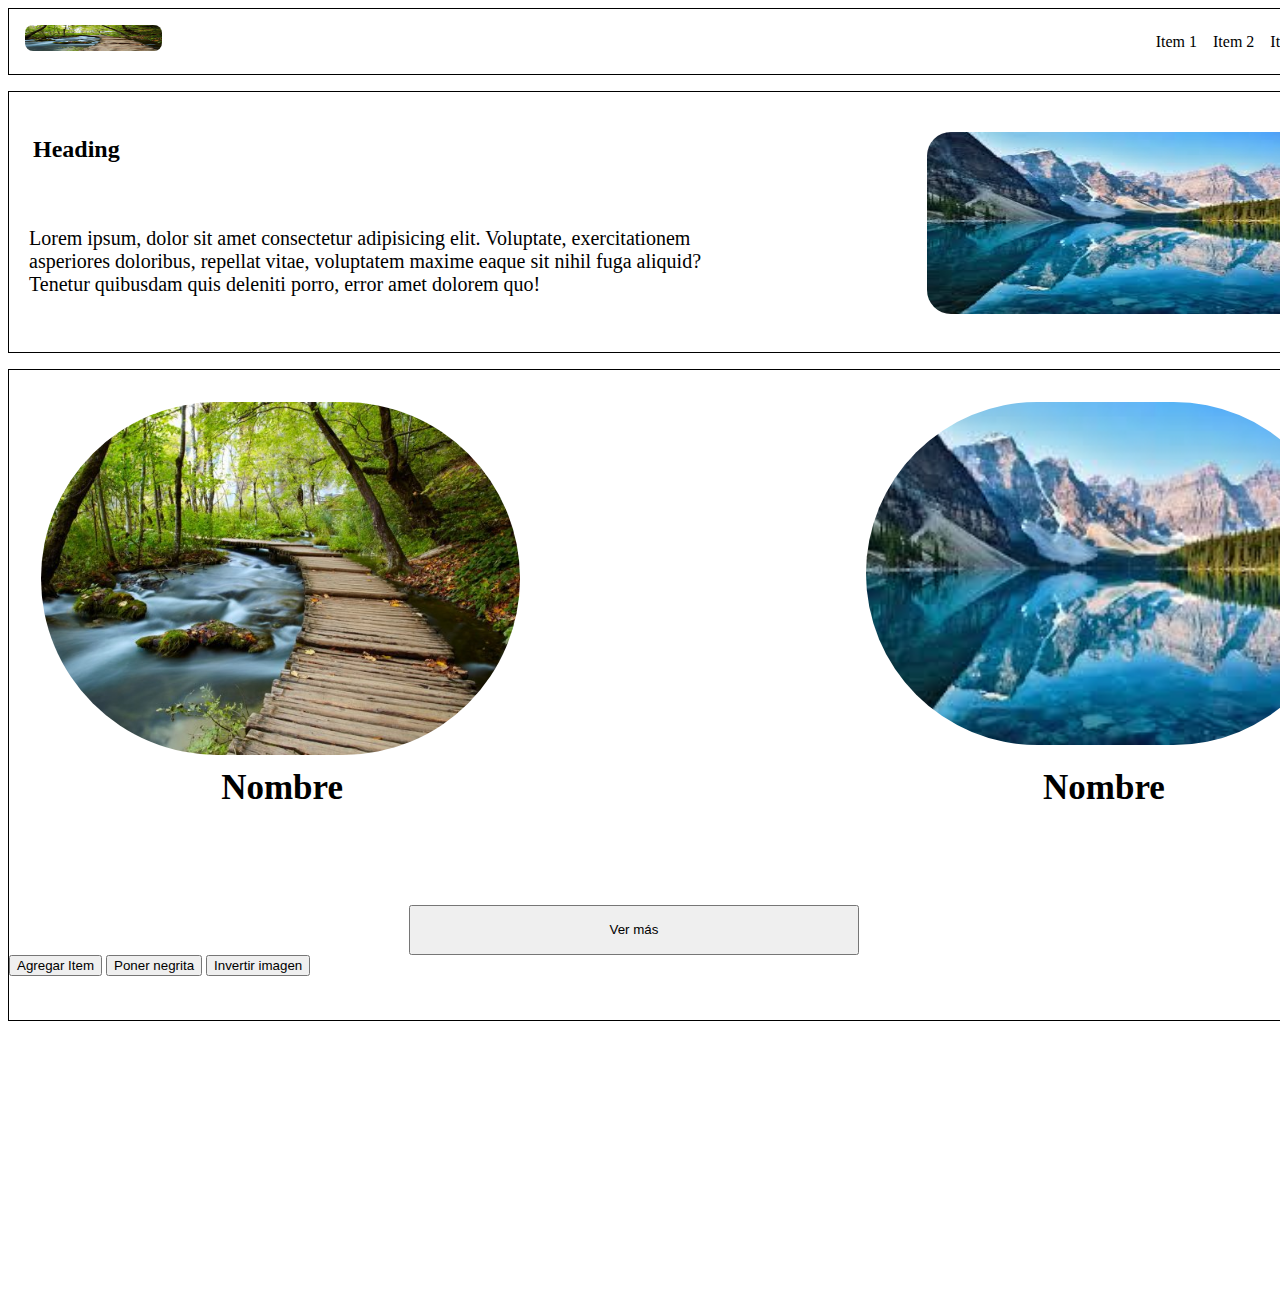
<file: Encuentro_25_Programan_Tanya_Hernandez/index.html>
<!DOCTYPE html>
<html lang="en">
<head>
    <meta charset="UTF-8">
    <meta name="viewport" content="width=device-width, initial-scale=1.0">
    <link rel="stylesheet" href="style.css">
    <title>Encuentro 25</title>
</head>
<body>
    <div class="contenedor">
        <nav class="nav">
            <img class="logo" src="paisaje.jpg">
            <ul id="menu" class="menu">
                <li class="item">Item 1</li>
                <li class="item">Item 2</li>
                <li class="item">Item 3</li>
                <li class="item">Item 4</li>
            </ul>
        </nav>

        <header class="header">
            <a href="" id="link"><img class="img2" src="" id="imagen"></a>
            <!--<img class="img2" src="paisaje.jpg" alt="">-->
            <h2 class="h2">
                Heading
            </h2>
            <p id="parrafo" class="p">
                Lorem ipsum, <span id="bold">dolor</span> sit amet consectetur adipisicing elit. Voluptate, exercitationem asperiores doloribus, repellat vitae, voluptatem maxime eaque sit nihil fuga aliquid? Tenetur quibusdam quis deleniti porro, error amet dolorem quo!
            </p>
            
        </header>

        <main class="main">
            <img id="img3" class="img3" src="paisaje.jpg" alt="">
            <img id="img4" class="img4" src="paisaje2.jpg" alt=""> 
            <div class="nom">
                <p class="nombre">Nombre</p>
                <p class="nombre">Nombre</p>
            </div>
            <button class="boton">Ver más</button> <br>
            <button onclick="primeraFuncion()">Agregar Item</button>
            <button onclick="segundaFuncion()">Poner negrita</button>
            <button onclick="TerceraFuncion()">Invertir imagen</button>
        </main>
    </div>
    
    <script src="script.js"></script>
</body>
</html>
</file>
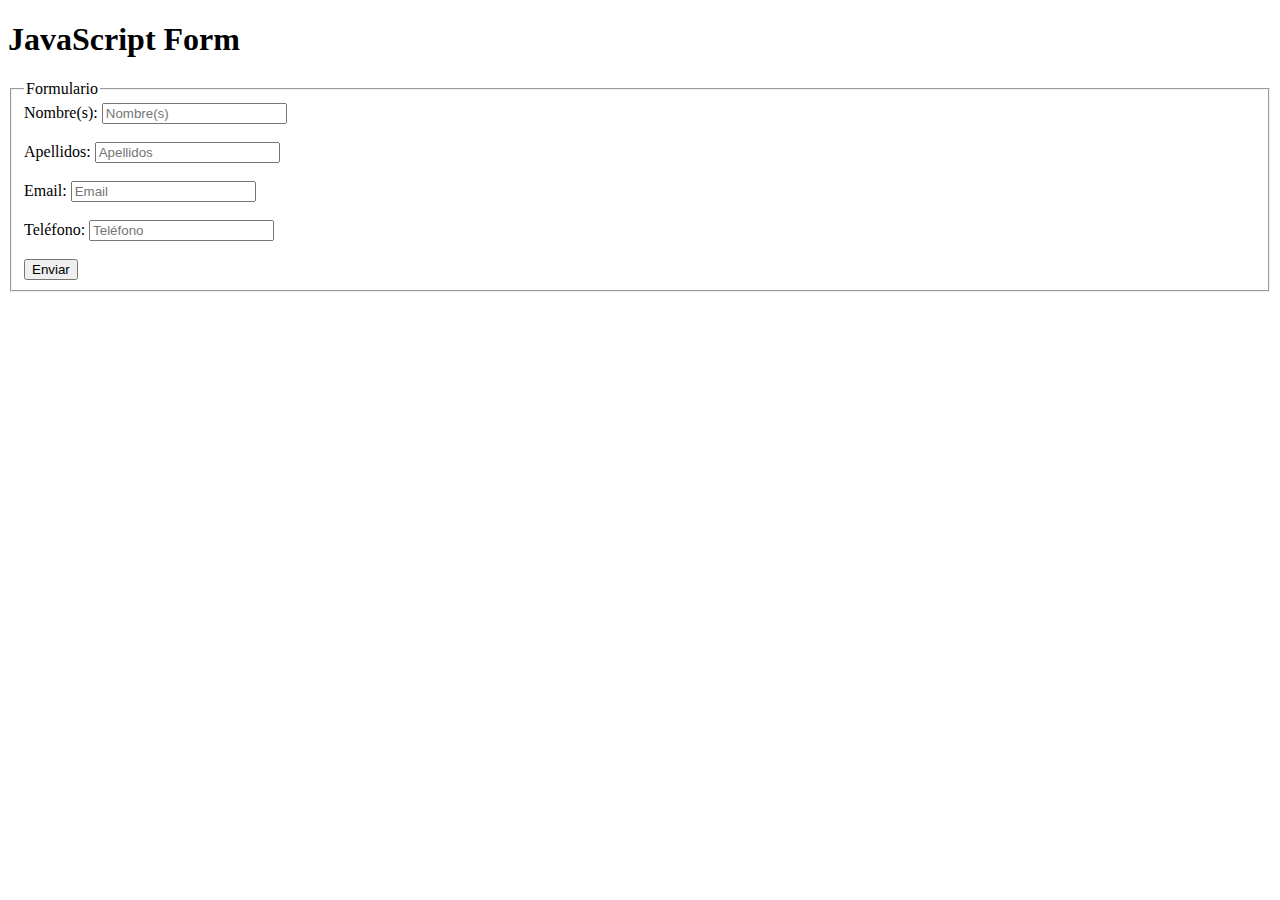
<file: Challenge_25/Challenge_Bitacora25_Tanya_Hernandez/index.html>
<!DOCTYPE html>
<html lang="en">
<head>
    <meta charset="UTF-8">
    <meta name="viewport" content="width=device-width, initial-scale=1.0">
    <title>DOM</title>
</head>
<body>
    <h1>JavaScript Form</h1>

    <fieldset>
        <legend>Formulario</legend> 

        <form action="" name="formulario">

        <label for="nombre">Nombre(s):</label>
        <input type="text" name="nombre" id="nombre" maxlength="30" placeholder="Nombre(s)" required><br><br>
        <label for="apellidos">Apellidos:</label>
        <input type="text" name="apellidos" id="apellidos" maxlength="40" placeholder="Apellidos" required><br><br>
        <label for="email">Email:</label>
        <input type="email" name="email" id="email" maxlength="40" placeholder="Email" required><br><br>
        <label for="telefono">Teléfono:</label>
        <input type="number" name="telefono" id="telefono" maxlength="10" placeholder="Teléfono" required><br><br>
        

        <button class="boton" onclick="myFunction()">Enviar</button>

        </form>

    </fieldset>

    <script src="script.js"></script>
</body>
</html>
</file>
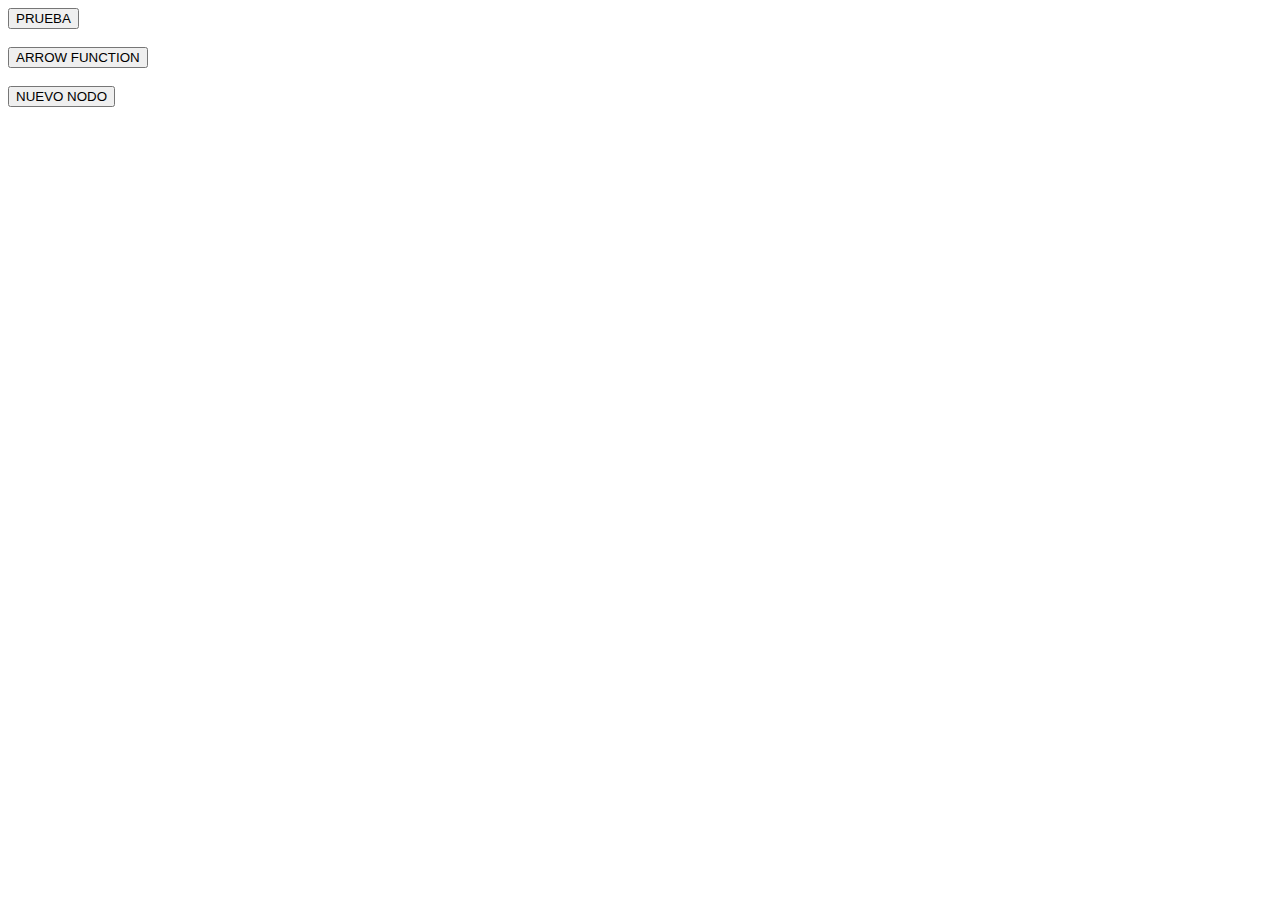
<file: Challenge_25/sofia_rodriguez/index.html>
<!DOCTYPE html>
<html>
    <head>
        <title>Challenge 25</title>
    </head>
    <body>
        <button onclick="suma_3(numeros)">PRUEBA</button><br><br>
        <button onclick="promedio(numeros)">ARROW FUNCTION</button><br><br>
        <button onclick="nuevo_nodo()">NUEVO NODO</button><br><br>

        <div id="div1"></div>
    </body>
    <script src="script.js" defer></script>
</html>
</file>
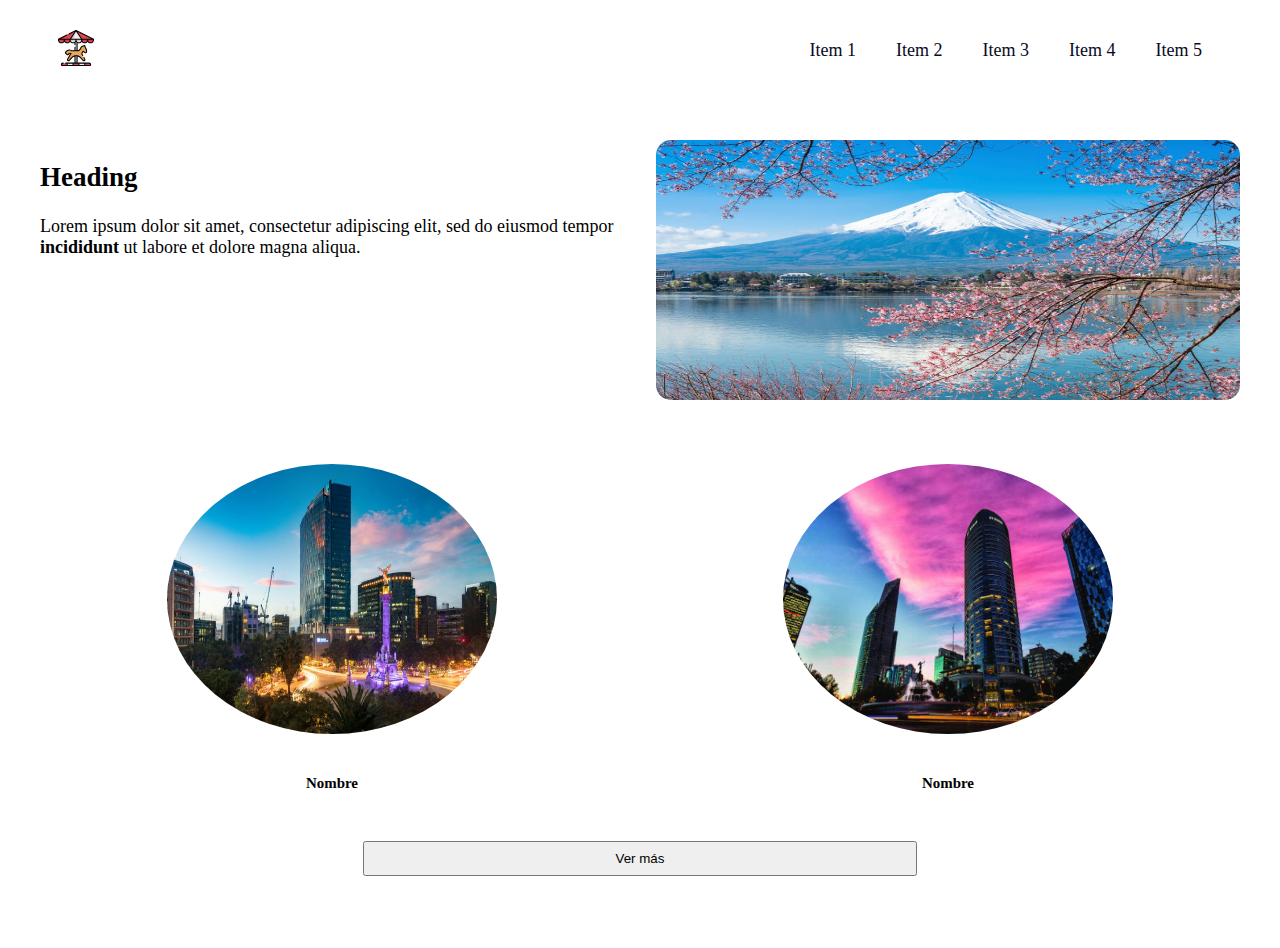
<file: Programan/Wireframe/index.html>
<!DOCTYPE html>
<html lang="en">
<head>
    <meta charset="UTF-8">
    <meta name="viewport" content="width=device-width, initial-scale=1.0">
    <title>Eventos</title>

    <link rel="stylesheet" href="index.css">
    
</head>
<body>
    <nav>
        <div class="logo">
            <img src="assets/icons/logo.svg" alt="logo">
        </div>

        <div class="menu" id="menu">
            <input type="checkbox" name="menu" id="btn-menu" class="btn-menu">
            <label for="btn-menu">
                <i class="fas fa-bars"></i>
                <i class="fas fa-times"></i>
            </label>

            <div class="menu-content">
                <ul id="links">
                    <li>
                        <a href="">Item 1</a>
                    </li>

                    <li>
                        <a href="">Item 2</a>
                    </li>

                    <li>
                        <a href="">Item 3</a>
                    </li>

                    <li>
                        <a href="">Item 4</a>
                    </li>
                </ul>
            </div>
        </div>
    </nav>

    <div class="heading-content">
        <div>
            <h2>Heading</h2>
            <p>
                Lorem ipsum dolor sit amet, consectetur adipiscing elit,
                sed do eiusmod tempor incididunt ut labore et dolore magna aliqua.
            </p>
        </div>

        <img id="img_principal" src="assets/img/image1.jpg" alt="">
    </div>

    <div class="content">
        <div class="img-content">
            <div>
                <img id="card1" src="assets/img/image6.jpg" alt="">
                <h5>Nombre</h5>
            </div>
            <div>
                <img id="card2" src="assets/img/image7.jpg" alt="">
                <h5>Nombre</h5>
            </div>
        </div>

        <button class="view-more" onclick="exchangeImage()">Ver más</button>
    </div>
</body>
<script src="script.js"></script>
</html>
</file>
<file: Encuentro_25_Programan_Tanya_Hernandez/style.css>
.contenedor{
    width: 1440px;
    height: 1300px;
}

.nav{
    display: inline-flex;
    justify-content: space-between;
    width: 95%;
    height: 5%;
    border: 1px solid #000000;
}

.logo{
    width: 10%;
    height: 40%;
    padding: 1em;
    border-radius: 1.5em;
}

.menu{
    display: inline-flex;
    list-style: none;
    padding: 0.5em;

}

.item{
    margin-left: 1em;
}

.header{
    width: 95%;
    height: 20%;
    border: 1px solid #000000;
    margin-top: 1em;
}

.h2{
    align-items: center;
    justify-content: center;
    text-align: left;
    width: 50%;
    padding: 1em;
}  

.p{
    align-items: center;
    justify-content: center;
    text-align: left;
    width: 50%;
    padding: 1em;
    font-size: 20px;
}

.bold{
    font-weight: 900;
}

.img2{
    display: absolute;
    align-items: center;
    justify-content: center;
    float: right;
    width: 30%;
    height: 70%;
    border-radius: 4em;
    padding: 2.5em;
}

.main{   
    width: 95%;
    height: 50%;
    border: 1px solid #000000;
    margin-top: 1em;
}

.img3{
    width: 35%;
    float: left;
    border-radius: 25em;
    padding: 2em;
}

.img4{
    width: 35%;
    float: right;
    border-radius: 25em;
    padding: 2em;
}

.nom{
    height: 100px;
    display: flex;
    justify-content: center;
    align-items: center;
    margin-top: 23em;
}

.nombre{
    display: inline-flex;
    padding: 10em;
    font-size: 35px;
    font-weight: bold;

}

.boton{
    width: 450px;
    height: 50px;
    margin-left: 30em;
    margin-top: 5em;
}
</file>
<file: Programan/Wireframe/index.css>
body {
    font-size: 18px;
}

nav {
    padding: 0 50px;
    display: flex;
    flex-direction: row;
    justify-content: space-between;
    align-items: center;
}

div.logo img {
    width: 36px;
    height: 36px;
}

input#btn-menu, div.menu-content {
    display: none;
}

div.menu-content {
    display: block;
}

div.menu-content ul {
    display: flex;
    flex-direction: row;
}

div.menu a {
    color: #060A24;
    background-color: #FFFFFF;
}

div.menu label {
    display: none;
}

div#menu {
    position: relative;
}

div.menu-content ul {
    padding: 0;
    list-style: none;
}

div.menu a {
    color: #060A24;
    background-color: #FFFFFF;

    display: block;
    letter-spacing: 0;
    line-height: 28px;
    text-decoration: none;
    padding: 10px 20px;
}

/**/
div.heading-content, div.content {
    margin: 2rem 0;
    padding: 1rem;
    /*border: 1px solid;*/
}

div.heading-content {
    display: flex;
    flex-direction: row;
}

div.heading-content div,
div.heading-content img {
    width: 50%;
    margin: 0 1rem;
}

div.heading-content img {
    border-radius: 15px;
    height: 260px;
}

div.img-content {
    display: flex;
    flex-direction: row;
    width: 100%;
}

div.img-content div {
    display: flex;
    flex-direction: column;
    justify-content: center;
    width: 50%;
    align-items: center;
    margin: 0 1rem;
}

div.img-content div img {
    width: 330px;
    border-radius: 50%;
    height: 270px;
    margin-bottom: 1rem;
}

div.content {
    display: flex;
    flex-direction: column;
    justify-content: center;
    align-items: center;
}

button.view-more {
    width: 45%;
    height: 35px;
    margin: 1.5rem 0;
}
</file>
